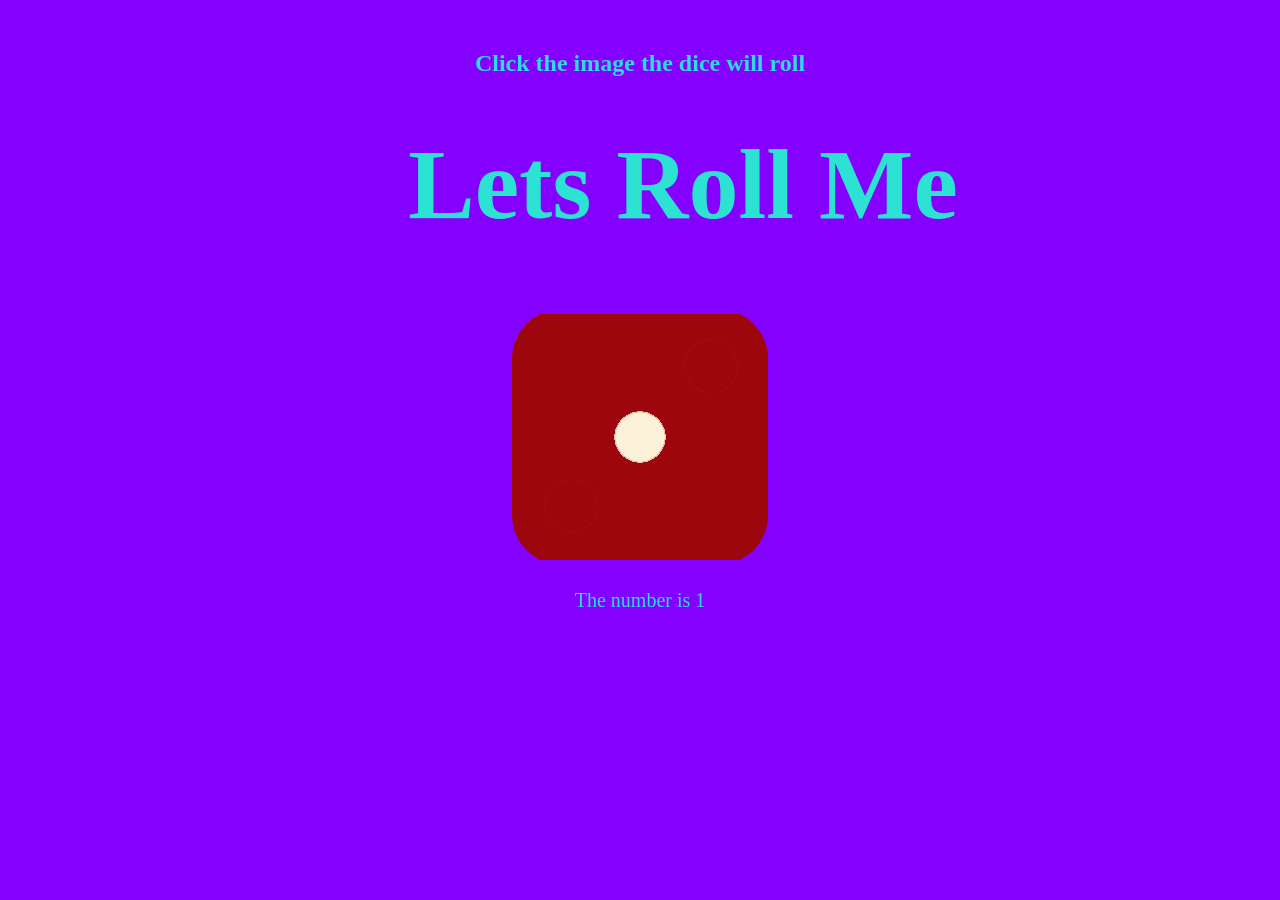
<file: index.html>
<!DOCTYPE html>
<html>
    <head>
        <meta charset="utf-8">
        <title>dice picker</title>
        <link rel="stylesheet" href="ludo.css">
        <link rel="icon" type="image/png" href="image/dice.jpg">    
    </head>
    <body>
         <h2 class="text">Click the image the dice will roll</h2>
        <div>
            <h1>Lets Roll Me</h1>
            <div class="hello">
                <img id="diceImage" class="hi" src="image/dice1.png">
                <p id="diceNumber">The number is 1</p>
            </div>
        </div>
                <script src="ludo.js" charset="utf-8"></script>

    </body>
</html>
</file>
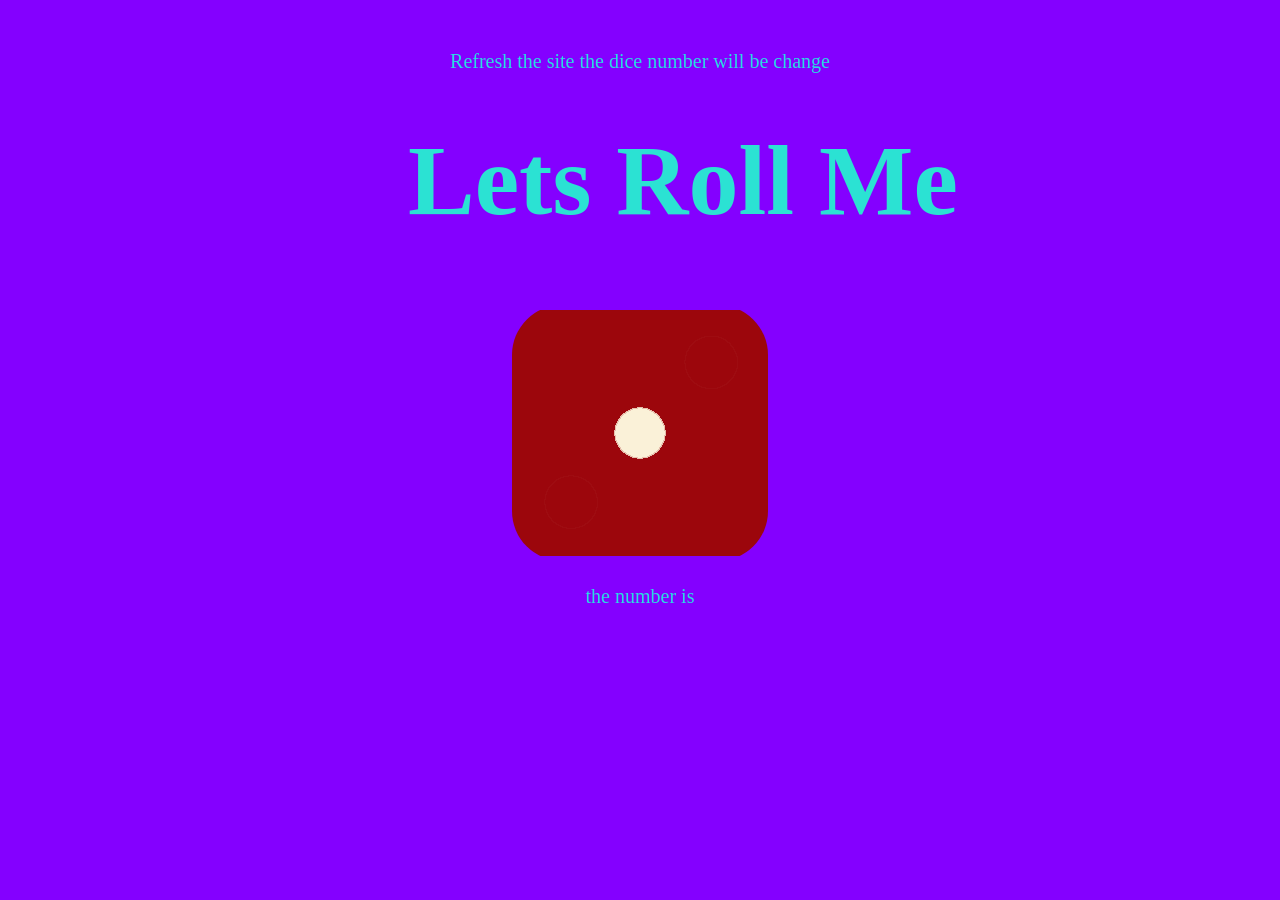
<file: ludo.html>
<!DOCTYPE html>
<html>
    <head>
        <meta charset="utf-8">
        <title>dice picker</title>
        <link rel="stylesheet" href="ludo.css">
        <link rel="icon" type="image/png" href="image/dice.jpg">    
    </head>
    <body>
         <p class="text">Refresh the site the dice number will be change</p>
        <div>
            <h1>Lets Roll Me</h1>
            <div class="hello">
                <img class="hi" src="image/dice1.png">
                <p>the number is </p>
            </div>
        </div>
                <script src="ludo.js" charset="utf-8"></script>

    </body>
</html>
</file>
<file: ludo.css>
h1{
    font-family:cursive;
    margin-left:400px;
    margin-top: 50px;
    color:rgb(43, 226, 211);
    font-size: 100px;
}
body{

    background-color: rgb(132, 0, 255);
}
.hello{
    text-align: center;
}
.hi{
    border-radius: 50px;
    cursor: pointer;
}
p{
    font-family:fantasy;
    color: rgb(43, 220, 226);
    font-size: 20px;
}
.text{
    text-align: center;
    margin-top: 50px;
    color: rgb(43, 220, 226);
}
</file>
